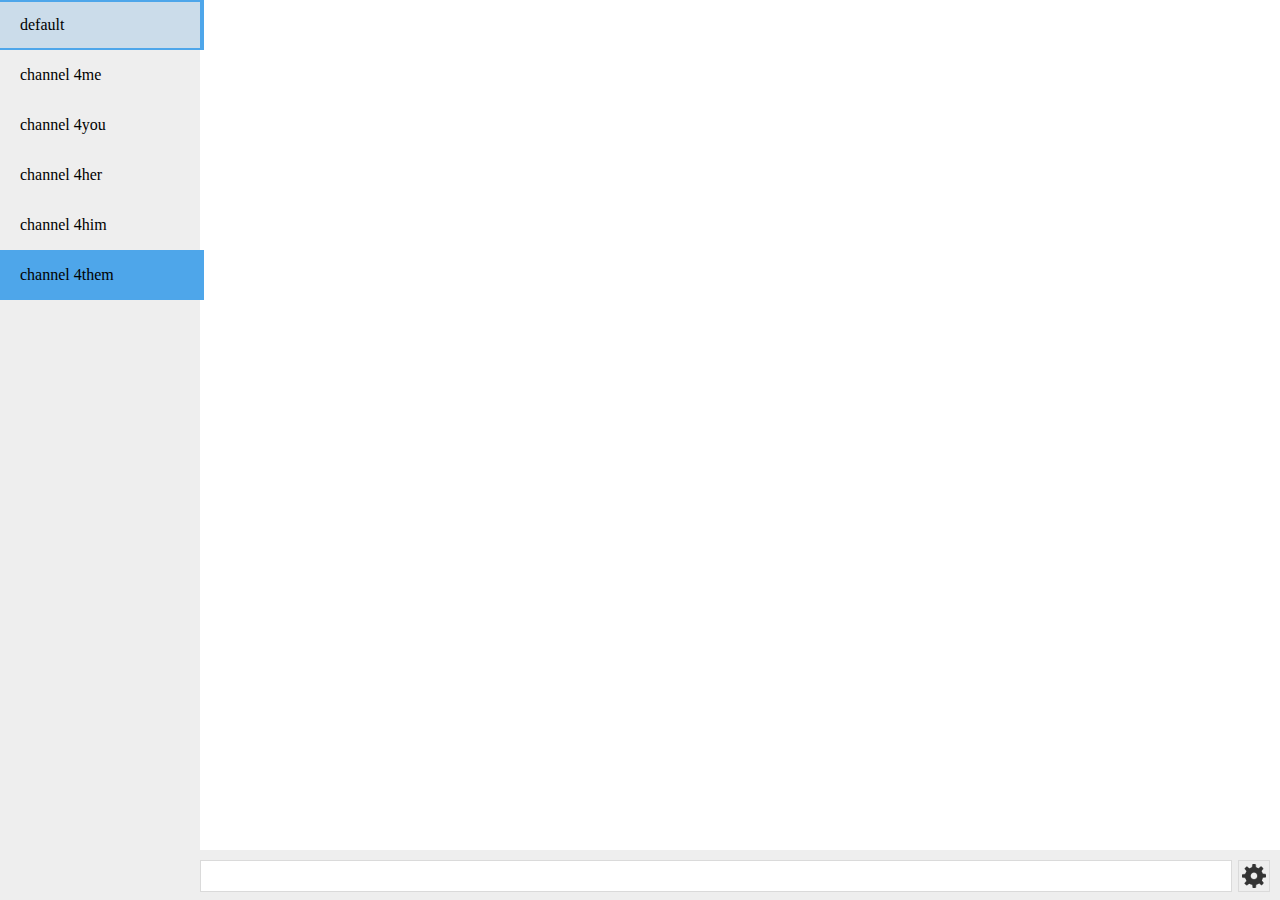
<file: experimental-layout.htm>
<!DOCTYPE HTML>
<html>
	<head>
		<title>Experimental-Layout</title>
		<link rel="stylesheet" type="text/css" href="inc/client/css/layout.css"/>
		<link rel="stylesheet" type="text/css" href="inc/client/css/sidebar.css"/>
		<link rel="stylesheet" type="text/css" href="inc/client/css/commandbar.css"/>
		<script type="text/javascript" src="inc/client/js/uiinteraction.js"></script>
	</head>
	<body onload="initUI();">
		<div id="sidebar">
		</div>
		<div id="messagecontent">
		</div>
		<div id="commandbar">
			<div id="sendTextDiv"><input id="sendText" type="text"/></div>
			<div id="settingButton"></div>
		</div>
	</body>
</html>
</file>
<file: inc/client/css/layout.css>
* {
	margin: 0px;
	padding: 0px;
	border: 0px;
}

html {
	height: 100%;
}

body {
	height: 100%;
	font-family: Calibri;
}

#sidebar {
	position: absolute;
	width: 200px;
	top: 0px;
	bottom: 0px;
	left: 0px;
	background-color: #eeeeee;
}

#messagecontent {
	position: absolute;
	bottom: 50px;
	right: 0px;
	left: 200px;
	top: 0px;
	overflow-y: scroll;
}

#commandbar {
	position: absolute;
	padding-top: 10px;
	padding-bottom: 10px;
	height: 30px;
	bottom: 0px;
	right: 0px;
	left: 200px;
	background-color: #eeeeee;
}
</file>
<file: inc/client/css/sidebar.css>
.channel {
	padding-left: 20px;
	padding-right: 20px;
	width: 160px;
	height: 46px;
	line-height: 46px;
	border-top: 2px solid #eeeeee;
	border-bottom: 2px solid #eeeeee;
	cursor: pointer;
}

.channel:hover {
	background-color: #cbdcea;
	border-right: 4px solid #4ea6ea;
	border-top: 2px solid #4ea6ea;
	border-bottom: 2px solid #4ea6ea;
}

.marked, .marked:hover {
	background-color: #4ea6ea;
	border-right: 4px solid #4ea6ea;
	border-top: 2px solid #4ea6ea;
	border-bottom: 2px solid #4ea6ea;
}
</file>
<file: inc/client/css/commandbar.css>
#sendText {
	border: 1px solid #dadada;
	font-size: 12px;
	height: 30px;
	width: 100%;
}

#sendTextDiv {
	position: absolute;
	left: 0px;
	right: 50px;
	top: 10px;
	bottom: 10px;
}

#settingButton {
	position: absolute;
	right: 10px;
	top: 10px;
	bottom: 10px;
	width: 30px;
	height: 30px;
	background-image: url('../img/gear.png');
	border: 1px solid #dadada;
}

#settingButton:active {
	background-color: #dadada;
}
</file>
